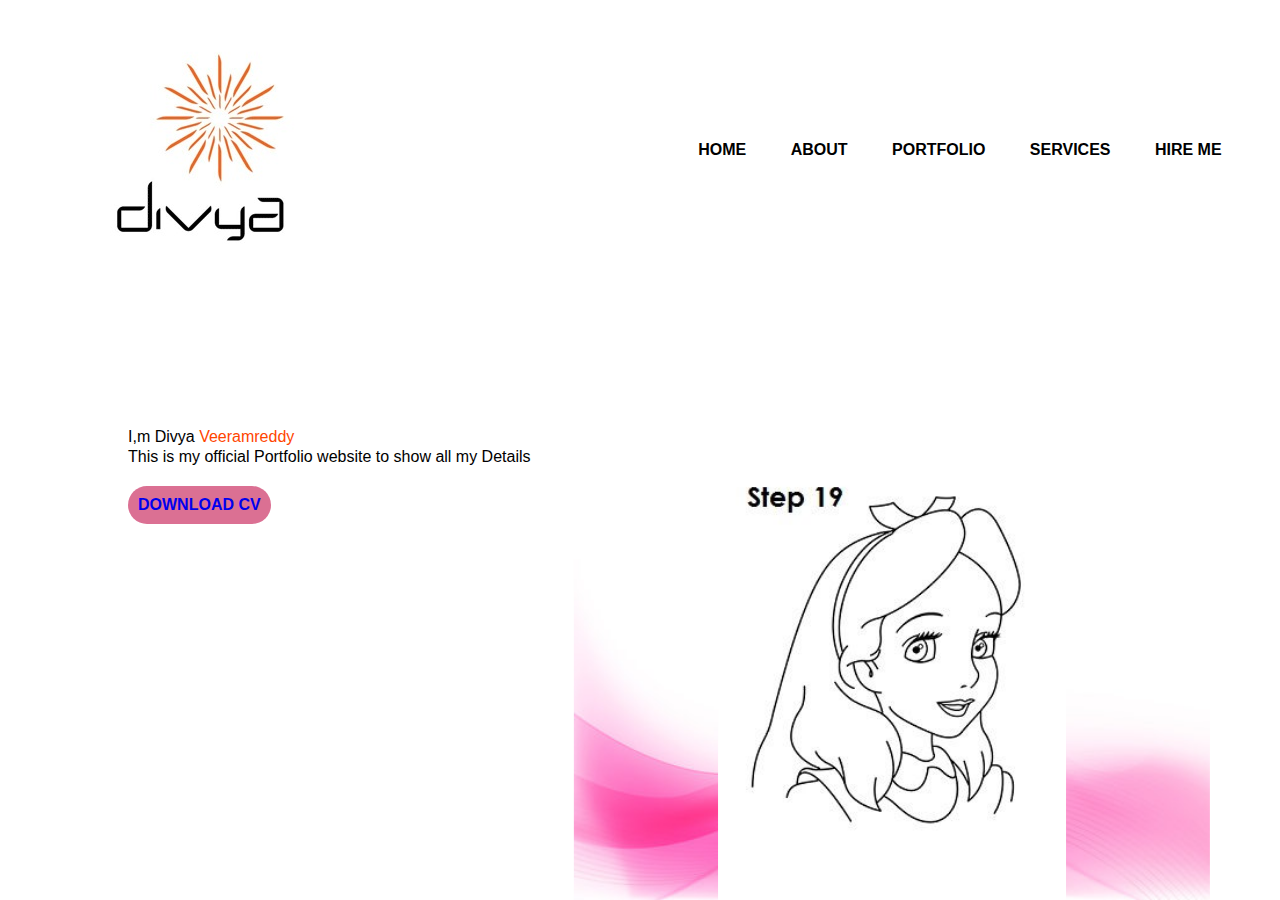
<file: project-2/index.html>
<html lang="en">
<head>
    <meta charset="UTF-8">
    <meta http-equiv="X-UA-Compatible" content="IE=edge">
    <meta name="viewport" content="width=device-width, initial-scale=1.0">
    <title>Personale Portfolio website</title>
    <link rel="stylesheet" href="style.css">
</head>
<body>
    <div class="zero">
        <nav>
            <img src="divya.png" class="logo">
            <ul>
                <li><a href="#">HOME</a></li>
                <li><a href="#">ABOUT</a></li>
                <li><a href="#">PORTFOLIO</a></li>
                <li><a href="#">SERVICES</a></li>
                <li><a href="#">HIRE ME</a></li>
            </ul>
        </nav>
        <div class="divya">
            <h> I,m Divya <span>Veeramreddy</span></h>
            <p>This is my official Portfolio website to show all my Details</p><br>
            <a href="#">DOWNLOAD CV</a>
        </div>
        <div class="images">
            <img src="bng.png" class="shape">
            <img src="anu.png" class="girl">
        </div>
    </div>
</body>
</html>
</file>
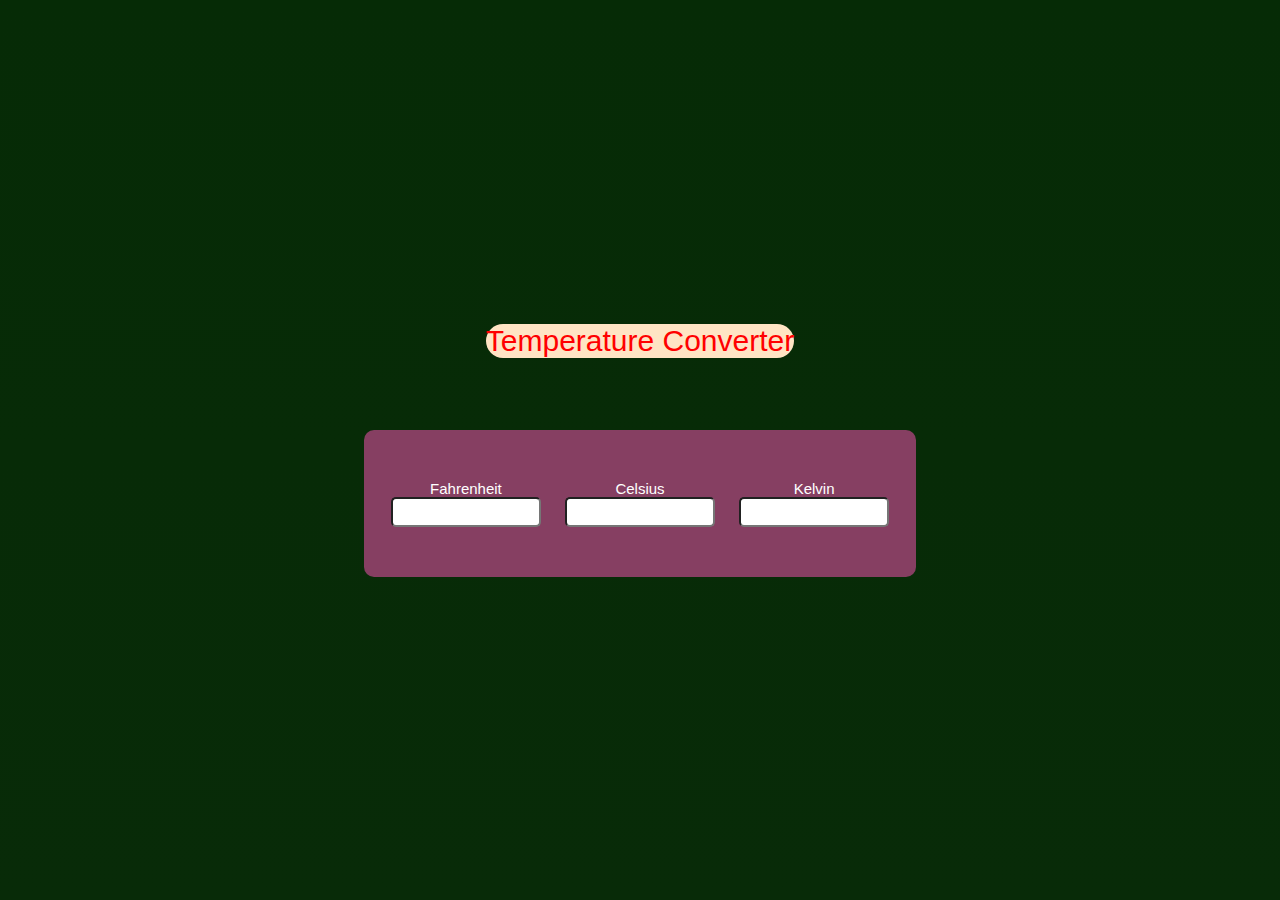
<file: project-3/index.html>
<html lang="en">
<head>
    <meta charset="UTF-8">
    <meta http-equiv="X-UA-Compatible" content="IE=edge">
    <meta name="viewport" content="width=device-width, initial-scale=1.0">
    <title>Document</title>
    <link rel="stylesheet" href="style.css">
</head>
<body>
    

<div class="container">
	
		<h1 style="background-color: bisque;">  Temperature Converter  </h1><br><br><br><br>
	<div class="converter-row">
		<div class="col">
			<label>Fahrenheit</label>
			<input type="number" id="fahrenheit">
		</div>

		<div class="col">
			<label>Celsius</label>
			<input type="number" id="celsius">
		</div>

		<div class="col">
			<label>Kelvin</label>
			<input type="number" id="kelvin">
		</div>
	</div>
</div>

<script>
	let celsius = document.getElementById('celsius');
	let fahrenheit = document.getElementById('fahrenheit');
	let kelvin = document.getElementById('kelvin');
	celsius.oninput = function () {
		let f = (parseFloat(celsius.value) * 9) / 5 + 32;
		fahrenheit.value = parseFloat(f.toFixed(2));
	
		let k = (parseFloat(celsius.value) + 273.15);
		kelvin.value = parseFloat(k.toFixed(2));
	}
	fahrenheit.oninput = function () {
		let c = ((parseFloat(
			fahrenheit.value) - 32) * 5) / 9;
		celsius.value = parseFloat(c.toFixed(2));
	
		let k = (parseFloat(
			fahrenheit.value) - 32) * 5 / 9 + 273.15;
		kelvin.value = parseFloat(k.toFixed(2));
	}
	kelvin.oninput = function () {
		let f = (parseFloat(
			kelvin.value) - 273.15) * 9 / 5 + 32;
		fahrenheit.value = parseFloat(f.toFixed(2));
	
		let c = (parseFloat(kelvin.value) - 273.15);
		celsius.value = parseFloat(c.toFixed(2));
	}
</script>
</body>
</html>
</file>
<file: project-2/style.css>
*{
    margin:0;
    padding:0;
    font-family: sans-serif;
}
.zero{
    position: relative;
    width:100%;
    height: 100vh;
    background: #fff;
}
nav{
    display: flex;
    width: 94%;
    margin: auto;
    padding: 20px 0;
    align-items: center;
    justify-content: space-between;
}
  

nav ul li{
    display: inline-block;
    list-style: none;
    margin: 10px 20px;
}

nav ul li a{
    text-decoration:solid;
    color: #000;
    font-weight: bold;
}
nav ul li a:hover{
    color: aquamarine;
}

.divya{
    margin-left: 10%;
    margin-top: 10%;
}
 .divya h1{
    font-size: 60px;
    color:#212212;
    margin-bottom:20px ;
 }
 span{
    color: orangered;
 }

 .divya p{
    color: black;
    line-height: 22px;
 }
  .divya a{
    background: palevioletred;
    padding: 10px 10px;
    text-decoration: none;
    font-weight: bolder;
    display: inline-block;
    border-radius: 100px;
  }
  .images{
    width: 45%;
    height: 50%;
    position: absolute;
    bottom: 0%;
    right: 100px;
  }
  .images img{
    height: 100%;
    position: absolute;
    left: 50%;
    bottom: 0;
    transform: translateX(-50%);
    transition: bottom 1s,left 1s;


  }
  .images:hover .shape{
    bottom:40px;
  }
  .images:hover .girl{
    left:45%;
  }
</file>
<file: project-3/style.css>
* {
		margin: 0;
		padding: 0;
		font-family: Verdana, Geneva, Tahoma, sans-serif;
	}
	
	.container {
		width: 100%;
		height: 100vh;
		background-image:
		linear-gradient(rgb(6, 43, 6), rgb(8, 43, 8));
		display: flex;
		flex-direction: column;
		justify-content: center;
		align-items: center;
	}
	
	.container h1 {
		color:red;
		font-weight: 100;
		font-size: 30px;
		text-align: center;
        border-radius: 100px;
	}
	
	.converter-row {
		display: flex;
		width: 40%;
		justify-content: space-between;
		align-items: center;
		background: rgb(134, 63, 98);
		border-radius: 10px;
		padding: 50px 20px;
	}
	
	.col {
		flex-basis: 32%;
		text-align: center;
	}
	
	.col label {
		font-size: 15px;
		font-weight: 500;
		margin-bottom: 10px;
		color: #fff;
	}
	
	.col input {
		width: 150px;
		height: 30px;
		background: white;
		border-radius: 5px;
		text-align: center;
	}
</file>
